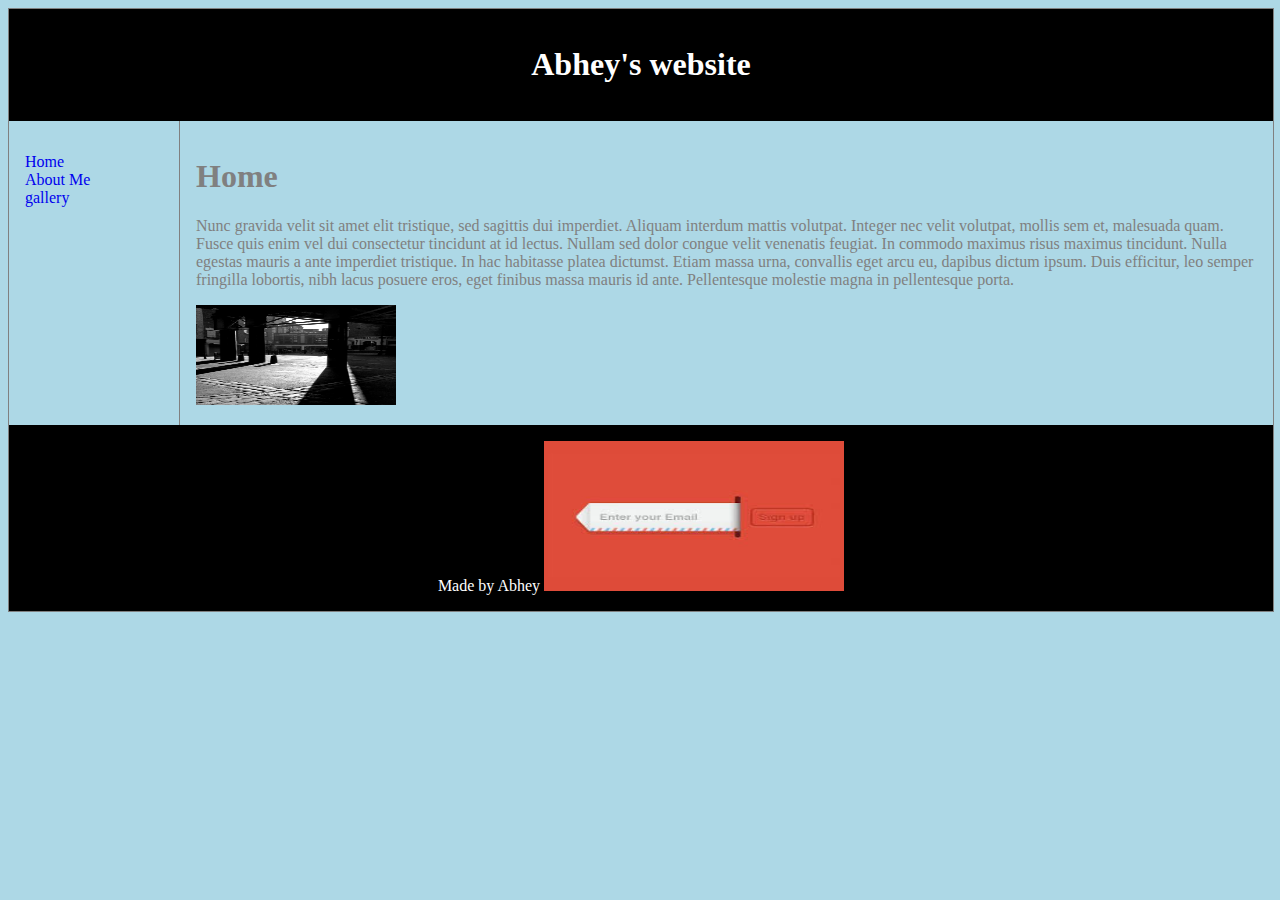
<file: index.html>
<!DOCTYPE html>
<html>
<head>
   <link rel="stylesheet" href="index.css">
</head>
<body>
   <div class="container">
<header>
   <h1>Abhey's website</h1>
</header>
  
<nav>
  <ul>
    <li><a href="index.html">Home</a></li>
    <li><a href="aboutme.html">About Me</a></li>
    <li><a href="gallery.html">gallery</a></li>
  </ul>
</nav>
<article>
  <h1>Home</h1>
  <p>Nunc gravida velit sit amet elit tristique, sed sagittis dui imperdiet. Aliquam interdum mattis volutpat. Integer nec velit volutpat, mollis sem et, malesuada quam. Fusce quis enim vel dui consectetur tincidunt at id lectus. Nullam sed dolor congue velit venenatis feugiat. In commodo maximus risus maximus tincidunt. Nulla egestas mauris a ante imperdiet tristique. In hac habitasse platea dictumst. Etiam massa urna, convallis eget arcu eu, dapibus dictum ipsum. Duis efficitur, leo semper fringilla lobortis, nibh lacus posuere eros, eget finibus massa mauris id ante. Pellentesque molestie magna in pellentesque porta.</p>
<img src="firstimage.jpg" alt="Image HTML" width="200" height="100">
      </article>
<footer> Made by Abhey
   <img src="footer.jpeg" alt="Footer" width="300" height="150">
   </footer>
</div>
</body>
</html>
</file>
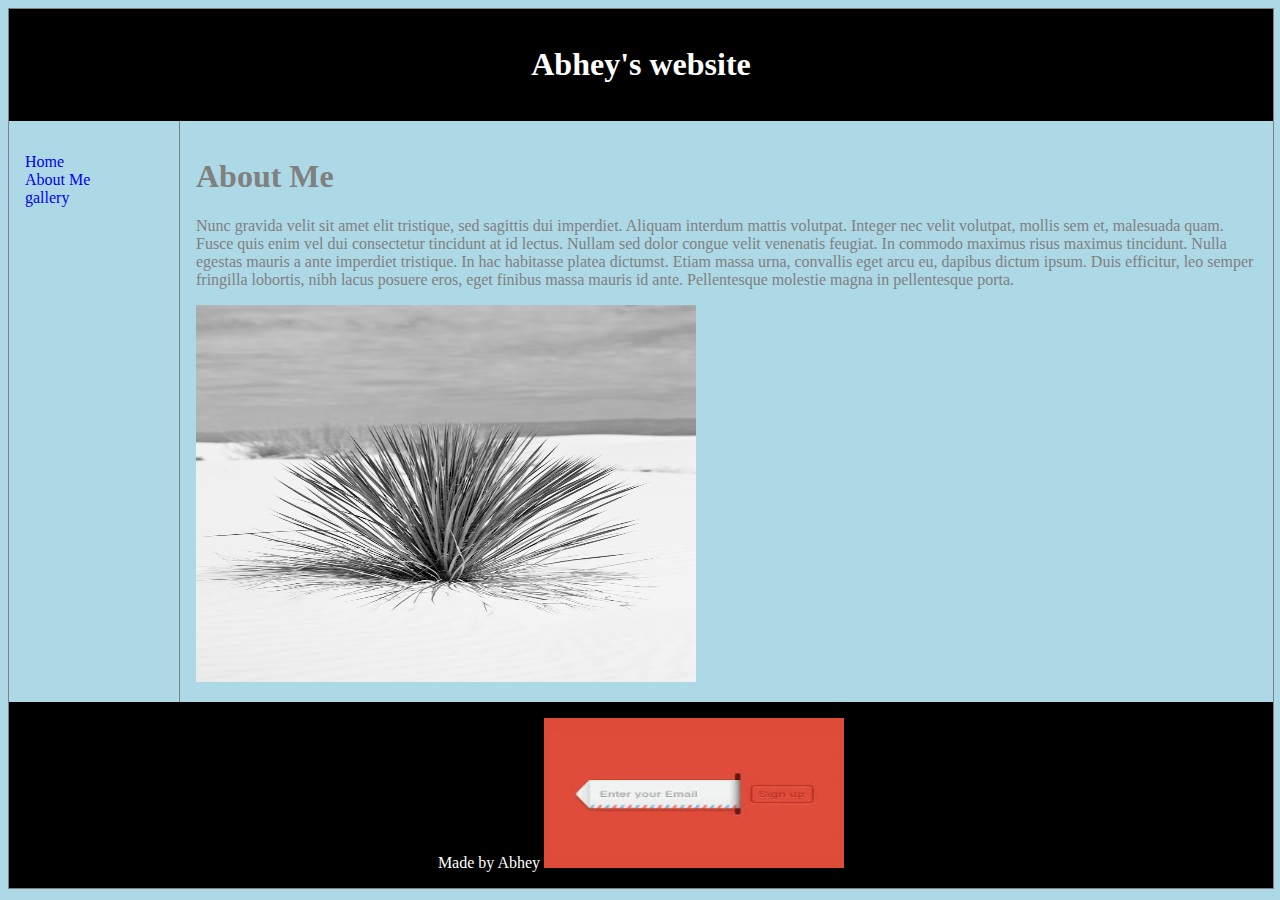
<file: aboutme.html>
<!DOCTYPE html>
<html>
<head>
   <link rel="stylesheet" href="index.css">
</head>
<body>

<div class="container">

<header>
   <h1>Abhey's website</h1>
</header>
  
<nav>
  <ul>
    <li><a href="index.html">Home</a></li>
    <li><a href="aboutme.html">About Me</a></li>
    <li><a href="gallery.html">gallery</a></li>
  </ul>
</nav>

<article>
  <h1>About Me</h1>
  <p>Nunc gravida velit sit amet elit tristique, sed sagittis dui imperdiet. Aliquam interdum mattis volutpat. Integer nec velit volutpat, mollis sem et, malesuada quam. Fusce quis enim vel dui consectetur tincidunt at id lectus. Nullam sed dolor congue velit venenatis feugiat. In commodo maximus risus maximus tincidunt. Nulla egestas mauris a ante imperdiet tristique. In hac habitasse platea dictumst. Etiam massa urna, convallis eget arcu eu, dapibus dictum ipsum. Duis efficitur, leo semper fringilla lobortis, nibh lacus posuere eros, eget finibus massa mauris id ante. Pellentesque molestie magna in pellentesque porta.</p>
<img src="aboutme.jpg" alt="About Me Image" width="500" height="377">
   </article>

<footer> Made by Abhey
   <img src="footer.jpeg" alt="Footer" width="300" height="150">
   </footer>

</div>

</body>
</html>
</file>
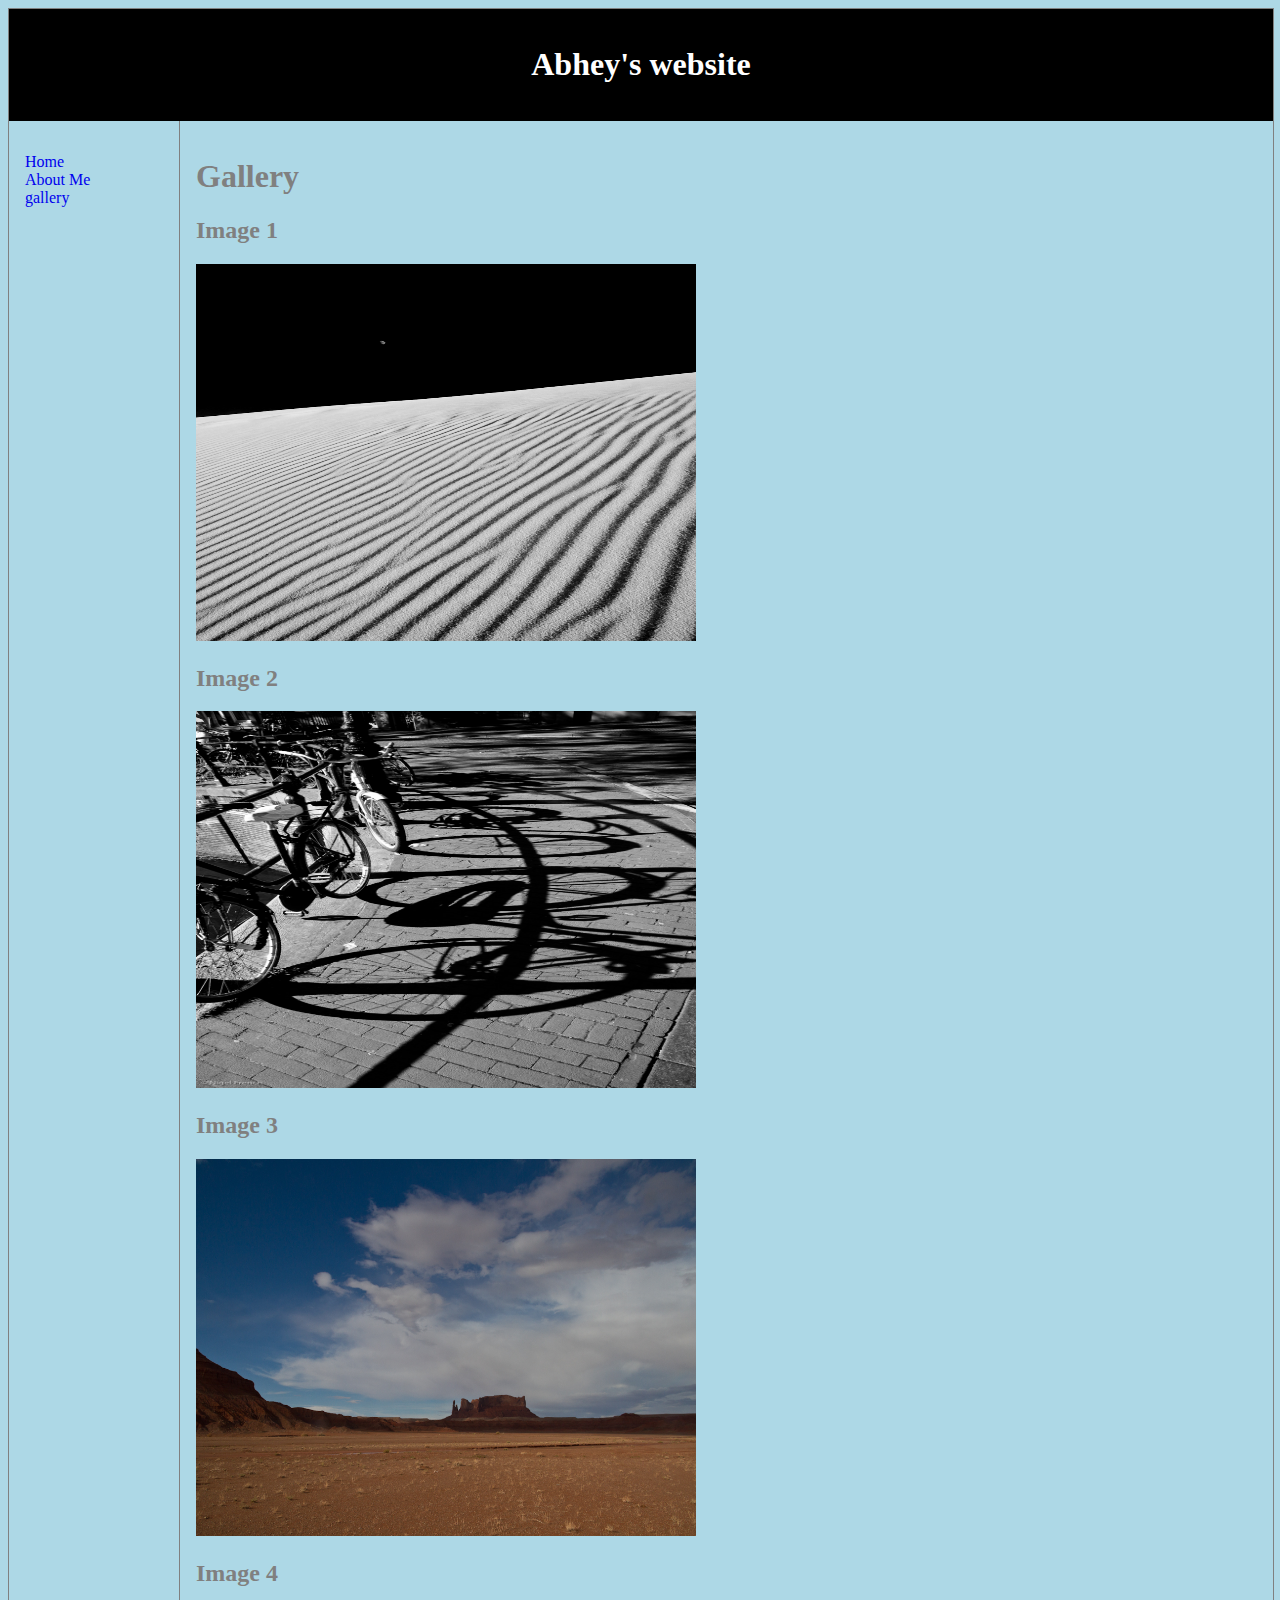
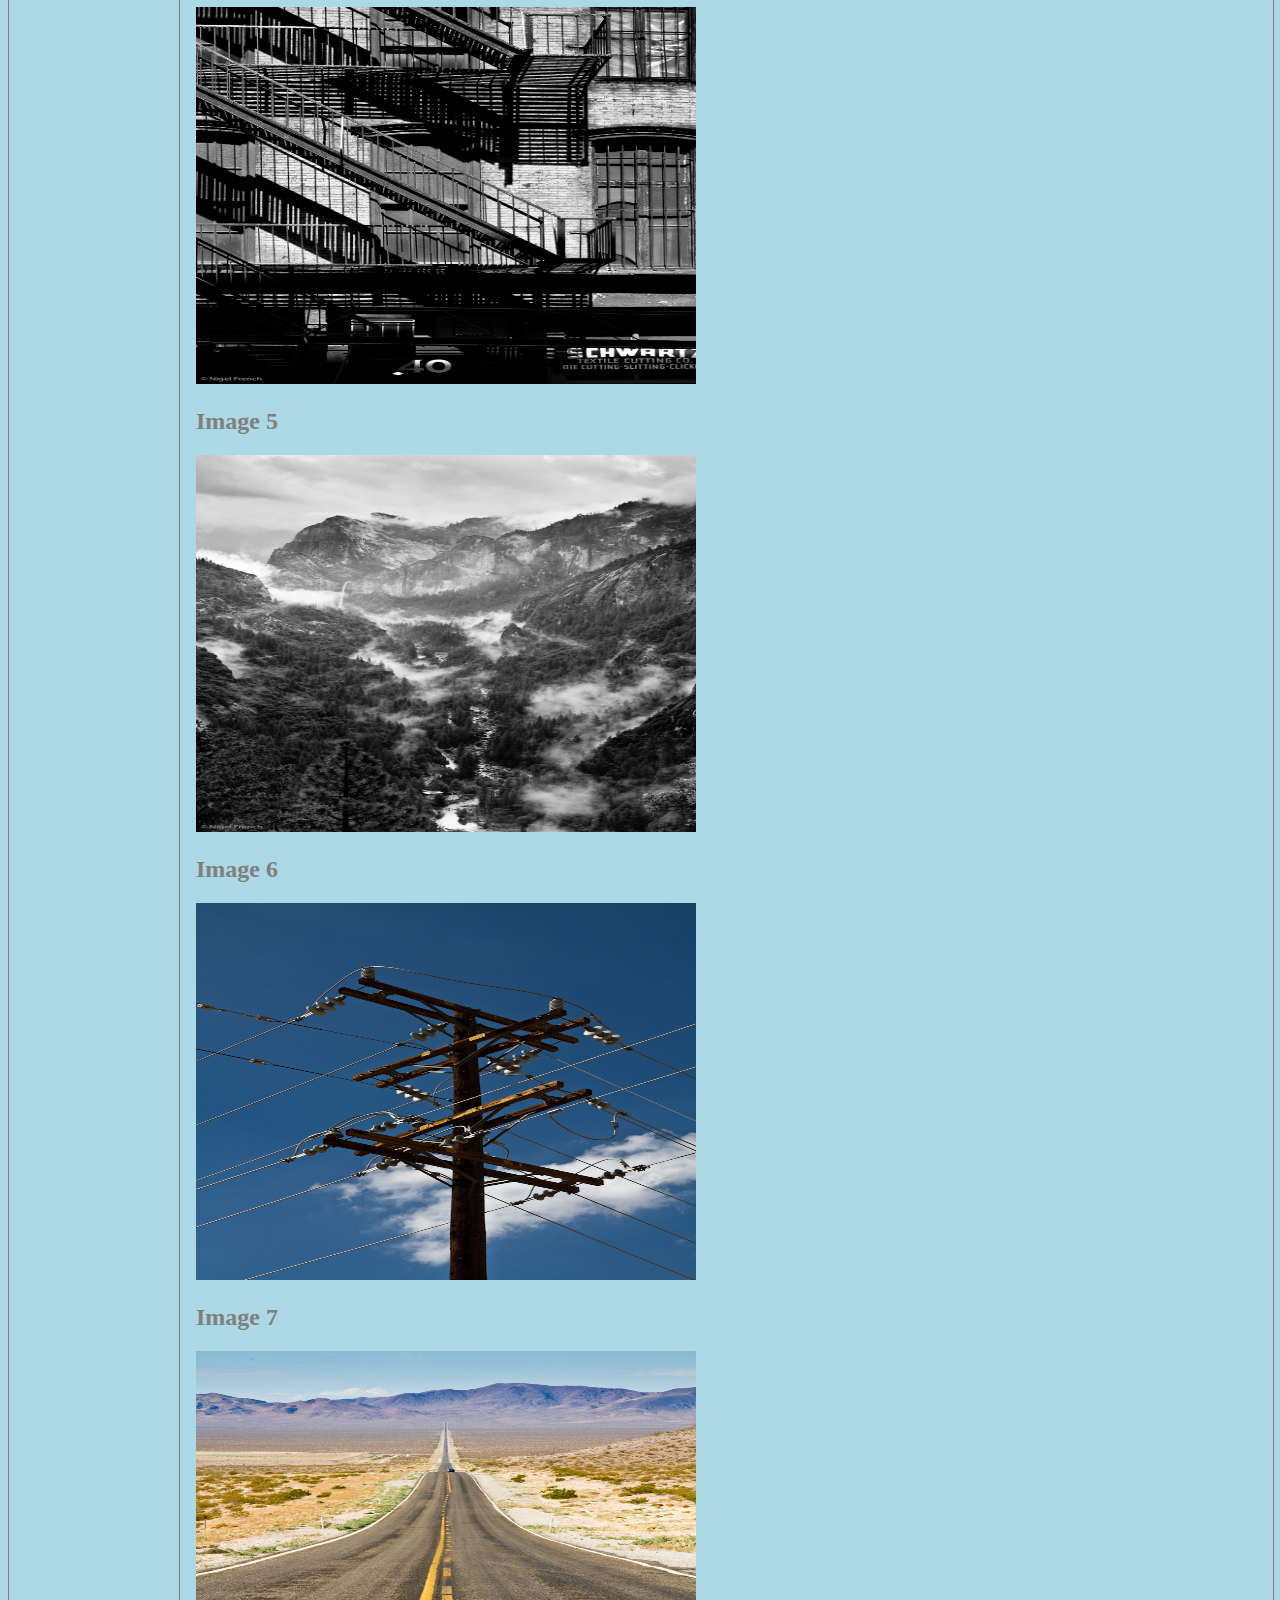
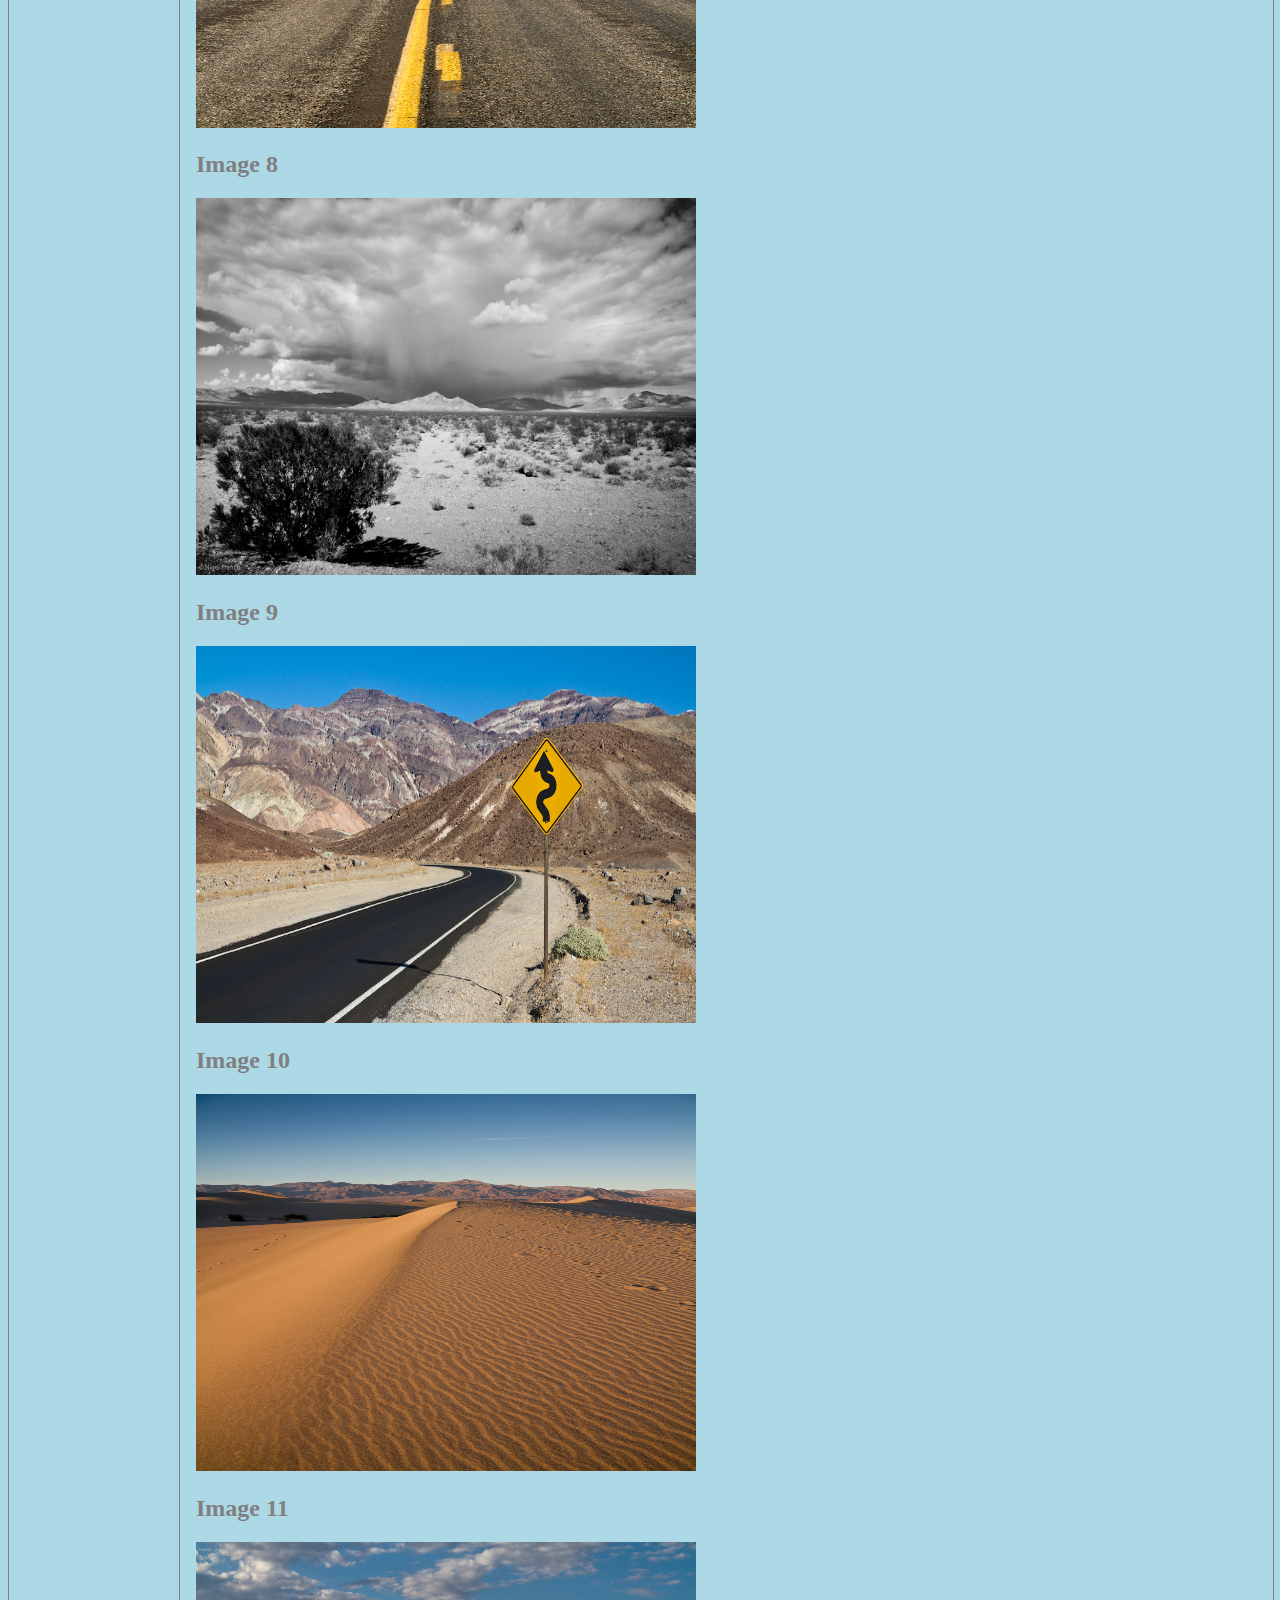
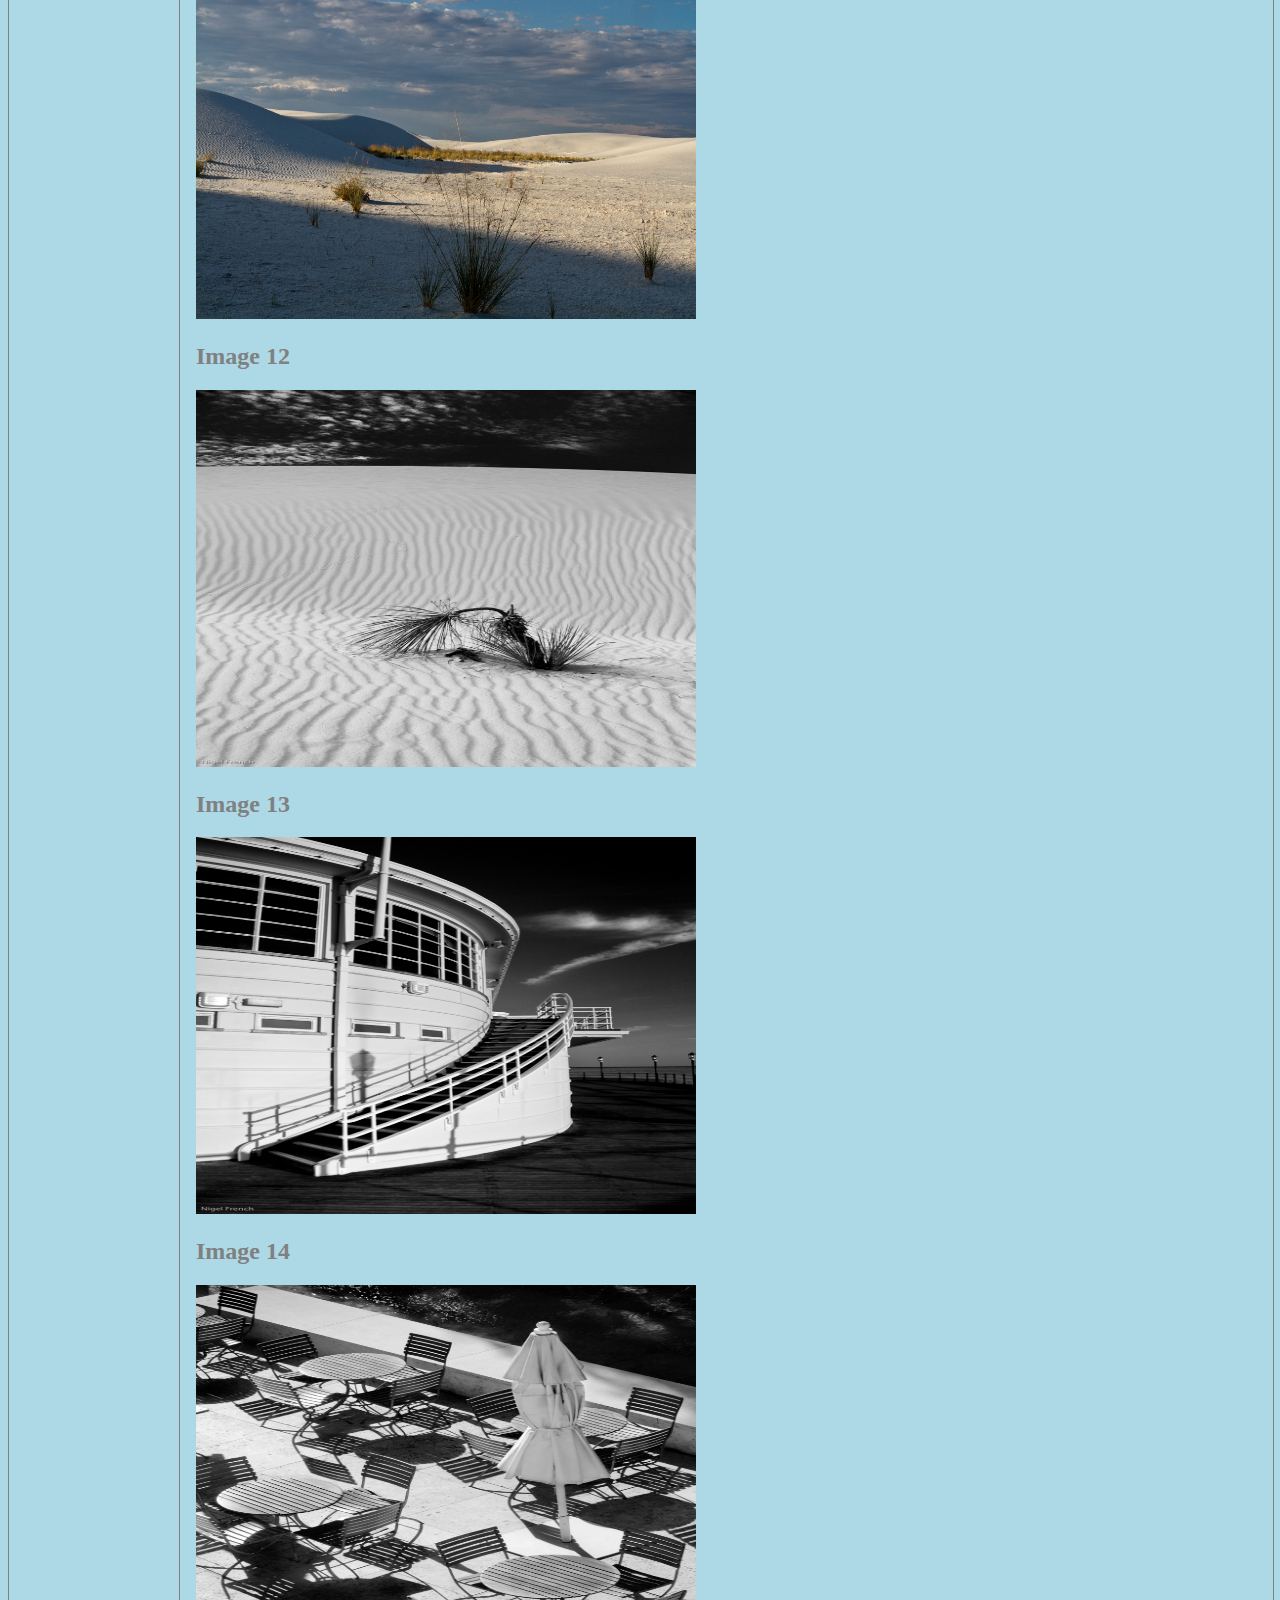
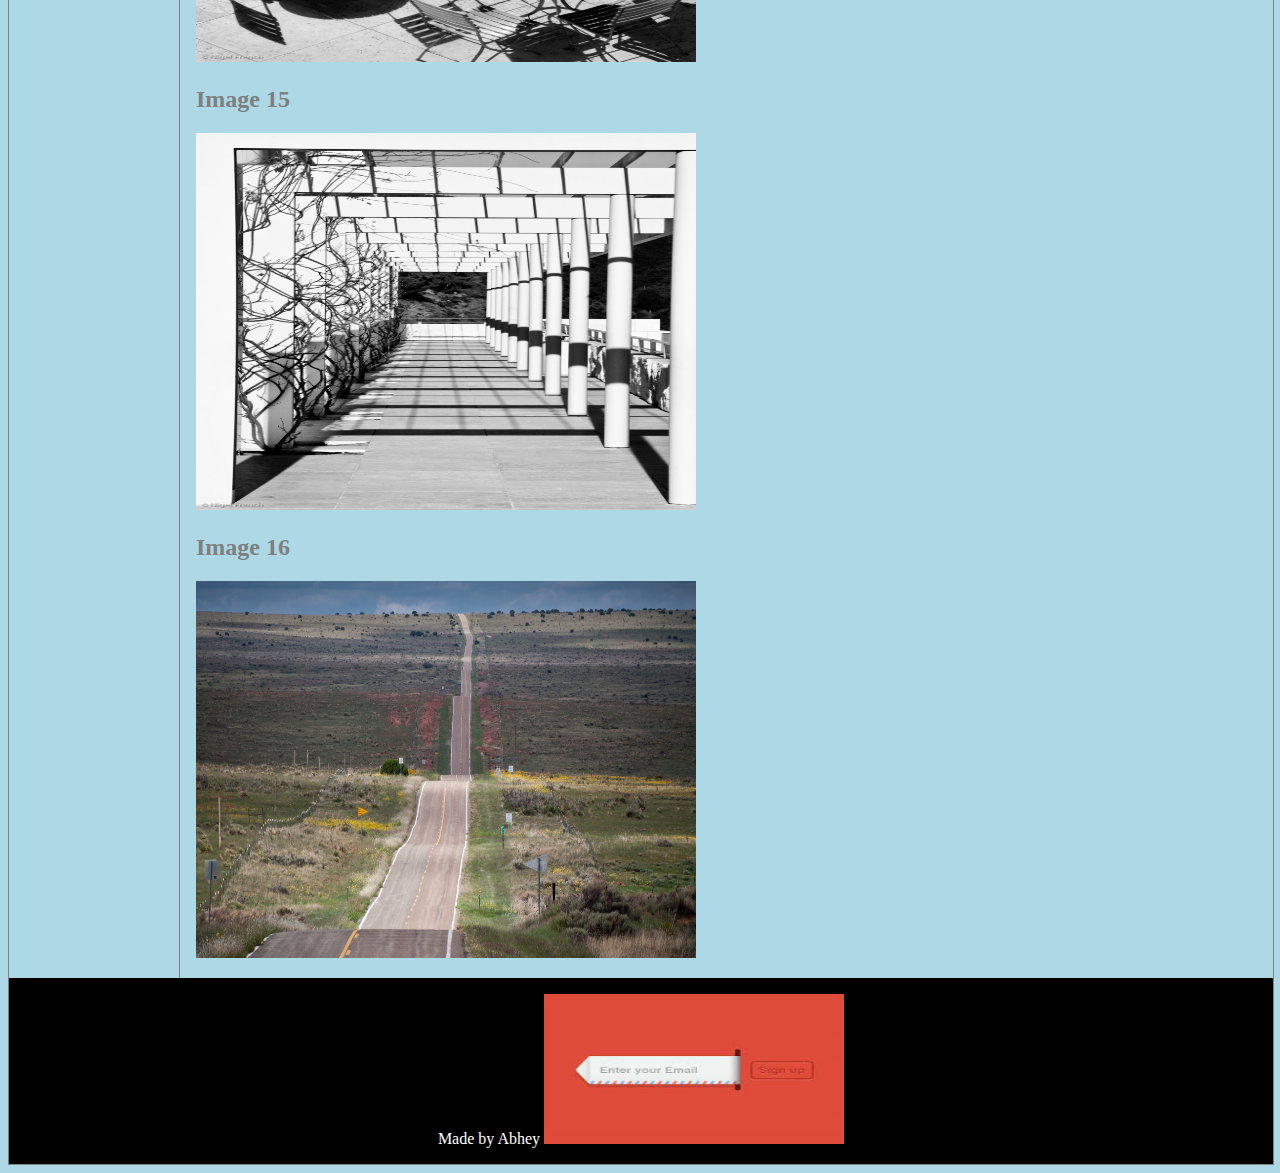
<file: gallery.html>
<!DOCTYPE html>
<html>
<head>
   <link rel="stylesheet" href="index.css">
</head>
<body>

<div class="container">

<header>
   <h1>Abhey's website</h1>
</header>
  
<nav>
  <ul>
    <li><a href="index.html">Home</a></li>
    <li><a href="aboutme.html">About Me</a></li>
    <li><a href="gallery.html">gallery</a></li>
  </ul>
</nav>
<article>
  <h1>Gallery</h1>
   <h2>Image 1</h1>
<img src="gallery1.jpg" alt="Bycycle Image" width="500" height="377">
     <h2>Image 2</h2>
     <img src="gallery2.jpg" alt="Image 2" width="500" height="377">
   <h2>Image 3</h2>
     <img src="gallery3.jpg" alt="Image 3" width="500" height="377">
   <h2>Image 4</h2>
     <img src="gallery4.jpg" alt="Image 4" width="500" height="377">
   <h2>Image 5</h2>
     <img src="gallery5.jpg" alt="Image 5" width="500" height="377">
   <h2>Image 6</h2>
     <img src="gallery6.jpg" alt="Image 6" width="500" height="377">
   <h2>Image 7</h2>
     <img src="gallery7.jpg" alt="Image 7" width="500" height="377">
   <h2>Image 8</h2>
     <img src="gallery8.jpg" alt="Image 8" width="500" height="377">
   <h2>Image 9</h2>
     <img src="gallery9.jpg" alt="Image 9" width="500" height="377">
   <h2>Image 10</h2>
     <img src="gallery10.jpg" alt="Image 10" width="500" height="377">
   <h2>Image 11</h2>
     <img src="gallery11.jpg" alt="Image 11" width="500" height="377">
   <h2>Image 12</h2>
     <img src="gallery12.jpg" alt="Image 12" width="500" height="377">
   <h2>Image 13</h2>
     <img src="gallery13.jpg" alt="Image 13" width="500" height="377">
   <h2>Image 14</h2>
     <img src="gallery14.jpg" alt="Image 14" width="500" height="377">
   <h2>Image 15</h2>
     <img src="gallery15.jpg" alt="Image 15" width="500" height="377">
   <h2>Image 16</h2>
     <img src="gallery16.jpg" alt="Image 16" width="500" height="377">
   </article>
</body>
</html>

<footer> Made by Abhey
   <img src="footer.jpeg" alt="Footer" width="300" height="150">
   </footer>
</div>

</body>
</html>
</file>
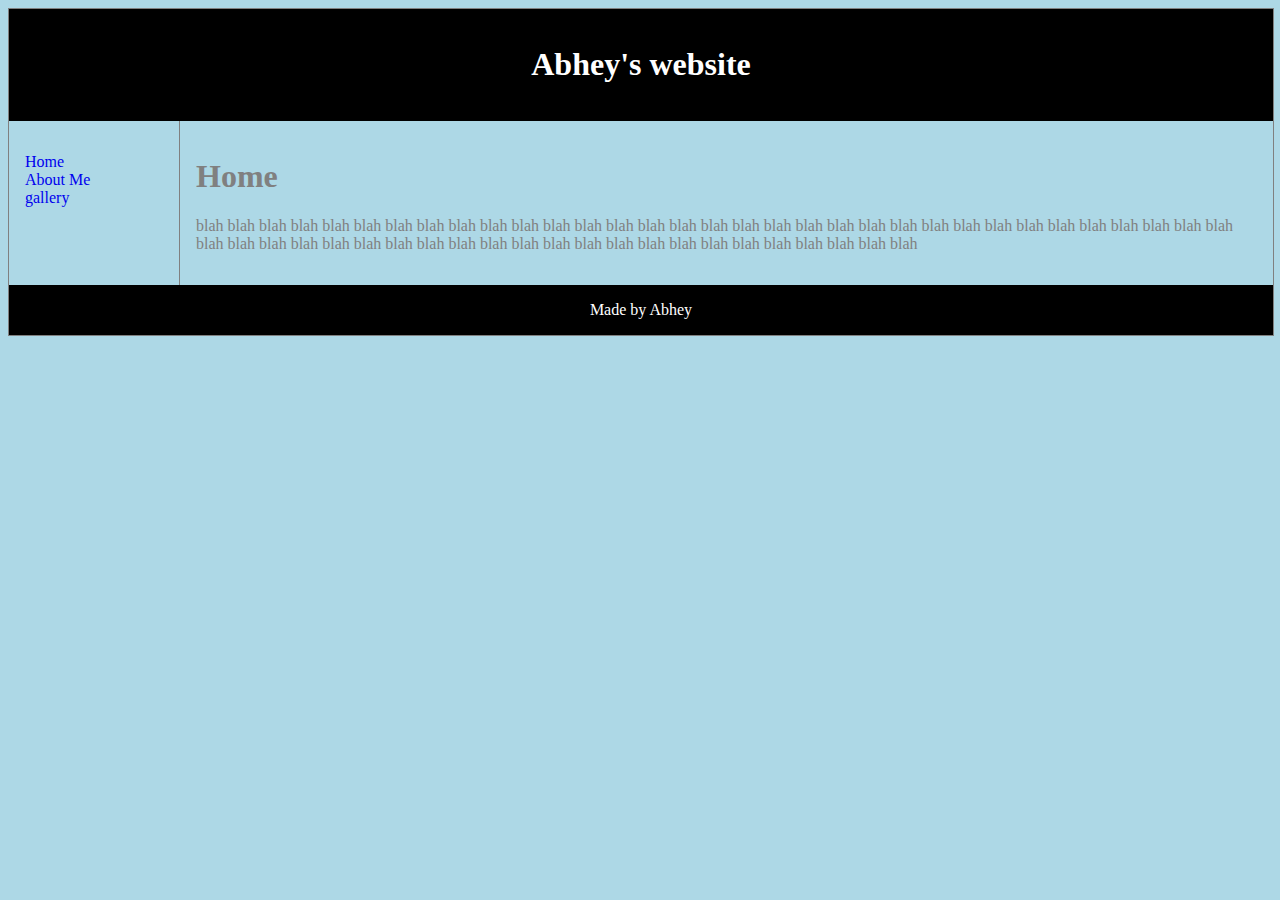
<file: home.html>
<!DOCTYPE html>
<html>
<head>
   <link rel="stylesheet" href="index.css">
</head>
<body>

<div class="container">

<header>
   <h1>Abhey's website</h1>
</header>
  
<nav>
  <ul>
    <li><a href="index.html">Home</a></li>
    <li><a href="aboutme.html">About Me</a></li>
    <li><a href="gallery.html">gallery</a></li>
  </ul>
</nav>

<article>
  <h1>Home</h1>
  <p>blah blah blah blah blah blah blah blah blah blah blah blah blah 
  blah blah blah blah blah blah blah blah blah blah blah blah blah blah 
  blah blah blah blah blah blah blah blah blah blah blah blah blah blah
  blah blah blah blah blah blah blah blah blah blah blah blah blah blah blah</p>
</article>

<footer> Made by Abhey</footer>

</div>

</body>
</html>
</file>
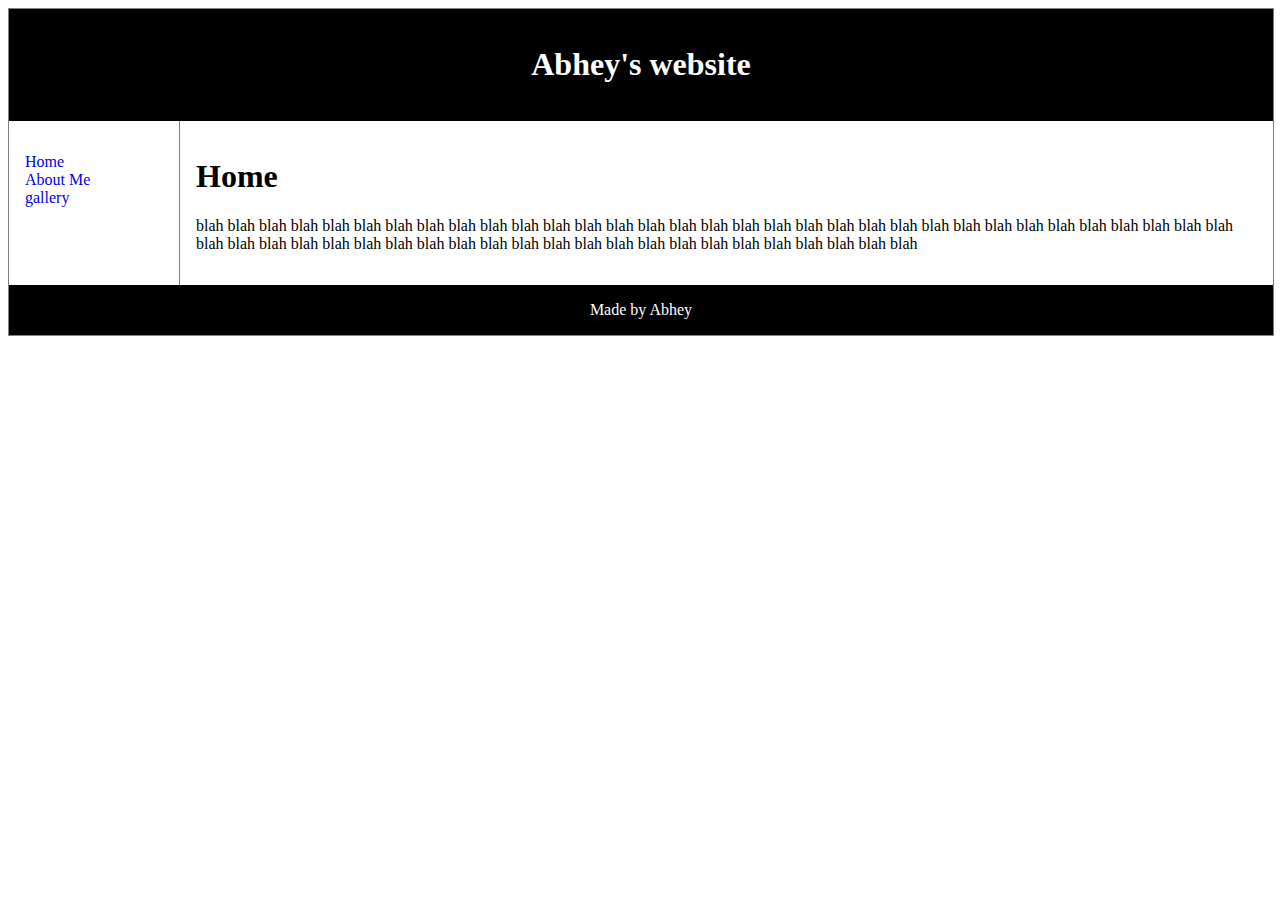
<file: index2.html>
<!DOCTYPE html>
<html>
<head>
<style>
div.container {
    width: 100%;
    border: 1px solid gray;
}

header, footer {
    padding: 1em;
    color: white;
    background-color: black;
    clear: left;
    text-align: center;
}

nav {
    float: left;
    max-width: 160px;
    margin: 0;
    padding: 1em;
}

nav ul {
    list-style-type: none;
    padding: 0;
}
   
nav ul a {
    text-decoration: none;
}

article {
    margin-left: 170px;
    border-left: 1px solid gray;
    padding: 1em;
    overflow: hidden;
}
</style>
</head>
<body>

<div class="container">

<header>
   <h1>Abhey's website</h1>
</header>
  
<nav>
  <ul>
    <li><a href="index2.html">Home</a></li>
    <li><a href="aboutme.html">About Me</a></li>
    <li><a href="gallery.html">gallery</a></li>
  </ul>
</nav>

<article>
  <h1>Home</h1>
  <p>blah blah blah blah blah blah blah blah blah blah blah blah blah 
  blah blah blah blah blah blah blah blah blah blah blah blah blah blah 
  blah blah blah blah blah blah blah blah blah blah blah blah blah blah
  blah blah blah blah blah blah blah blah blah blah blah blah blah blah blah</p>
</article>

<footer> Made by Abhey</footer>

</div>

</body>
</html>
</file>
<file: index.css>
.flex-container {
    display: -webkit-flex;
    display: flax;
    -webkit-flex-flow: row wrap;
    flex-flow: row wrap;
    text-align: center;
}

.flex-container>* {
    pading: 15px;
    -webkit-flex: 1 100%;
    flex: 1 100%;
}

div.container {
    width: 100%;
    border: 1px solid gray;
}

header, footer {
    padding: 1em;
    color: white;
    background-color: black;
    clear: left;
    text-align: center;
}

nav {
    float: left;
    max-width: 160px;
    margin: 0;
    padding: 1em;
}

nav ul {
    list-style-type: none;
    padding: 0;
}
   
nav ul a {
    text-decoration: none;
}

article {
    margin-left: 170px;
    border-left: 1px solid gray;
    padding: 1em;
    overflow: hidden;
}

body {
  background-color: lightblue;
}

p {
    font-family: "Times New Roman", Times, serif;
}

body {
    color: gray;
}
</file>
